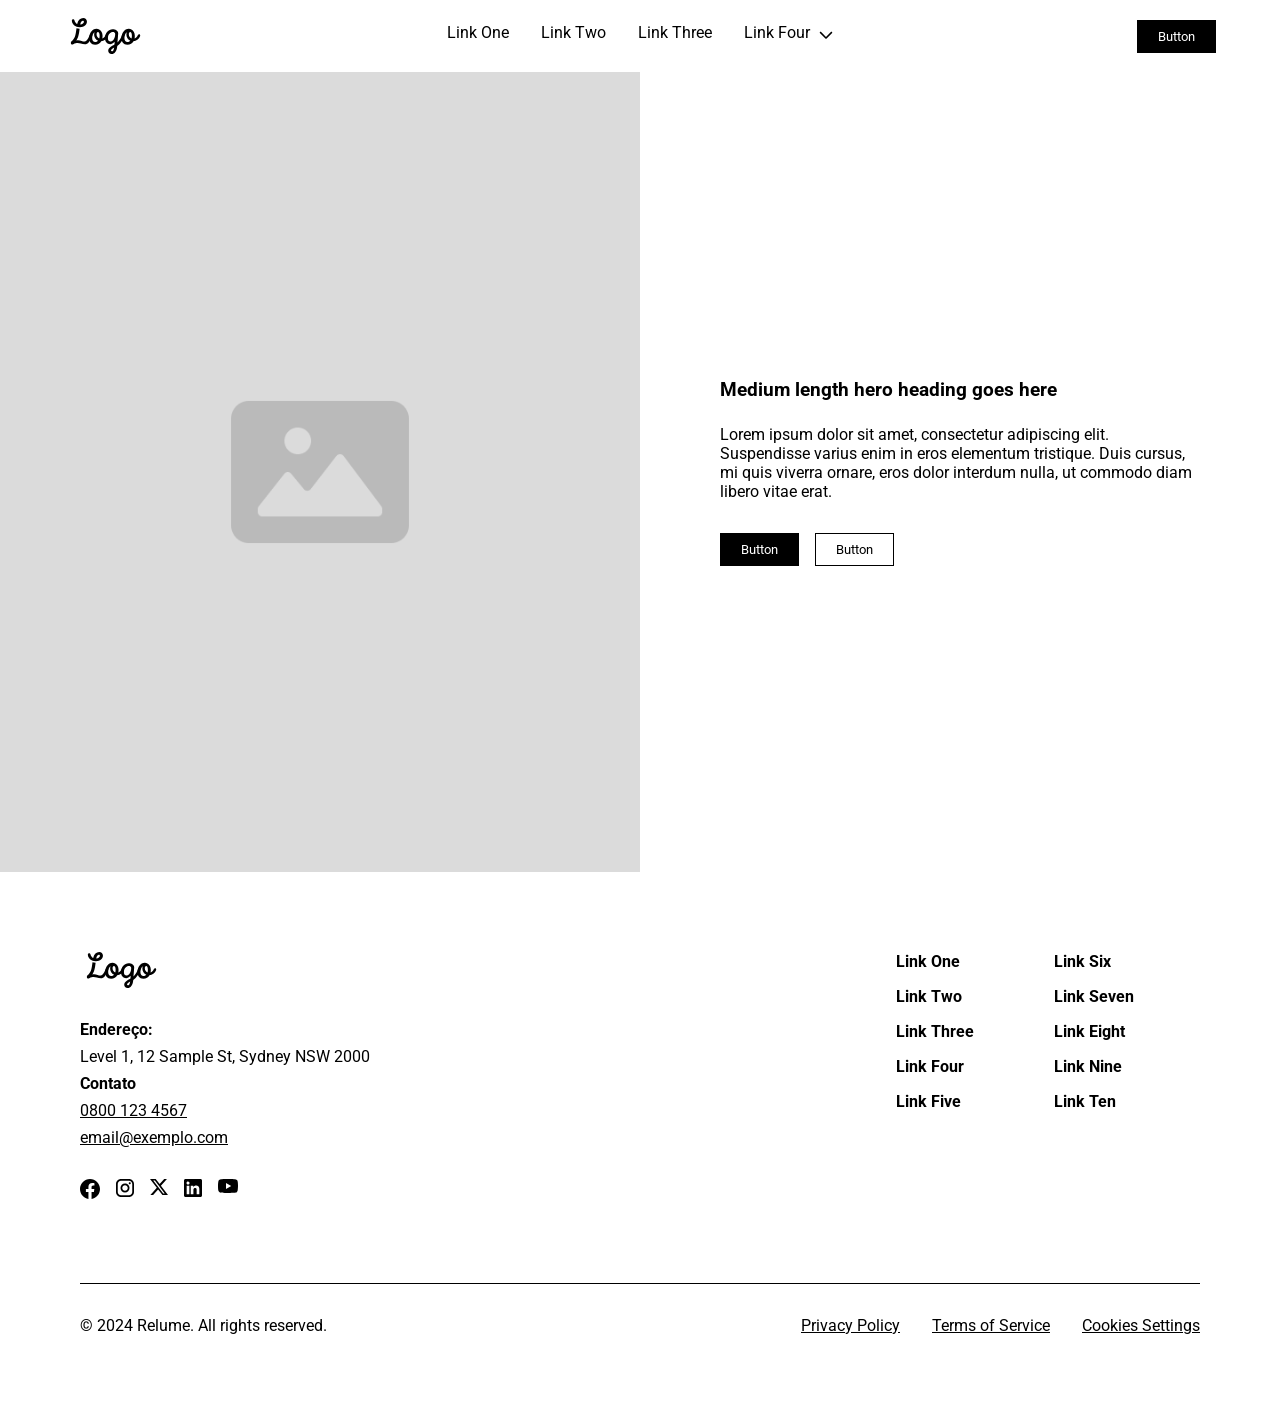
<file: index.html>
<!DOCTYPE html>
<html lang="en">
<head>
    <meta charset="UTF-8">
    <meta name="viewport" content="width=device-width, initial-scale=1.0">
    <title>treinamento ado1</title>
    <link rel="preconnect" href="https://fonts.googleapis.com">
    <link rel="preconnect" href="https://fonts.gstatic.com" crossorigin>
    <link href="https://fonts.googleapis.com/css2?family=Roboto:ital,wght@0,100..900;1,100..900&display=swap" rel="stylesheet">
    <link rel="stylesheet" href="src/styles/style.css">
</head>
<body>
    <header>
        <img src="./src/assets/images/company-logo.svg" alt="company-logo-image">
        <nav>
            <a href="">Link One</a>
            <a href="">Link Two</a>
            <a href="">Link Three</a>
            <div class="nav-drop">Link Four
            <button><img src="./src/assets/images/chevron-down.svg" alt="chevron-image">
            </div>
        </nav>
        <div class="btn-wrapper">
            <button>Button</button>
        </div>
    </header>

    <section id="hero-header">
        <img src="./src/assets/images/imagem-fundo.svg" alt="imagem-de-fundo">
        <aside>
            <div class="text-aside">
            <h1>Medium length hero heading goes here</h1>
            <p>Lorem ipsum dolor sit amet, consectetur adipiscing elit. Suspendisse varius enim in eros elementum tristique. Duis cursus, mi quis viverra ornare, eros dolor interdum nulla, ut commodo diam libero vitae erat.</p>
            </div>

            <div class="btn-hero-primary">
                <button>Button</button>
                <button class="btn-hero-second">Button</button>
            </div>
        </aside>
    </section>

    <footer>
    <div class="menu">
        <div class="footer-top">
            <img src="./src/assets/images/company-logo.svg" alt="company-logo-image">
            <nav>
                <p><b>Endereço:</b></p>
                <p>Level 1, 12 Sample St, Sydney NSW 2000</p>
                <p><b>Contato</b></p>
                <p><u>0800 123 4567</u></p>
                <a href="mailto:email@exemplo.com"><u>email@exemplo.com</u></a>
            </nav>
            <div class="icon-social">
                <nav>
                <a href=""><img src="./src/assets/images/facebook-icon.svg" alt="facebook-icon"></a>
                <a href=""><img src="./src/assets/images/instagram-icon.svg" alt="instagram-icon"></a>
                <a href=""><img src="./src/assets/images/twitter-icon.svg" alt="twitter-icon"></a>
                <a href=""><img src="./src/assets/images/linkedin-icon.svg" alt="linkedin-icon"></a>
                <a href=""><img src="./src/assets/images/youtube-icon.svg" alt="youtube-icon"></a>
            </nav>
            </div>
        </div>

        <div class="footer-text">
             <nav>
                <a href="">Link One</a>
                <a href="">Link Two</a>
                <a href="">Link Three</a>
                <a href="">Link Four</a>
                <a href="">Link Five</a>
            </nav>

            <nav>
                <a href="">Link Six</a>
                <a href="">Link Seven</a>
                <a href="">Link Eight</a>
                <a href="">Link Nine</a>
                <a href="">Link Ten</a>
            </nav>
        </div>
    </div>
        <div class="footer-button">
            <p>© 2024 Relume. All rights reserved.</p>
            <nav>
                <a href=""><u>Privacy Policy</u></a>
                <a href=""><u>Terms of Service</u></a>
                <a href=""><u>Cookies Settings</u></a>
            </nav>
        </div>
    </footer> 
</body>
</html>
</file>
<file: src/styles/style.css>
* {
    padding: 0;
    margin: 0;
    text-decoration: none;
    border: none;
    box-sizing: border-box;
    color: black;
    font-family: "roboto", sans-serif;
    background: none;
}

header {
    padding: 0 64px;
    width: 100%;
    height: 72px;
    display: flex;
    justify-content: space-between;
    align-items: center;

}

.nav-drop {
    display: flex;
    justify-content: center;
    text-align: center;
    text-decoration: none;
    gap: 4px;
}

nav {
    display: flex;
    justify-content: center;
    text-align: center;
    gap: 32px;
}

.btn-wrapper {
    display: flex;
    justify-content: center;
    text-align: center;
    gap: 16px;
}

.btn-wrapper > button {
    padding: 8px 20px;
    border: 1px solid black;
    background-color: black;
    color: #FFFFFF;
}

#hero-header {
    display: flex;
    width: 100%;
    margin: 0;
    padding: 0;
    align-items: center;
}

#hero-header > img {
    width: 50%;
}

aside {
    display: flex;
    flex-direction: column;
    align-items: flex-start;
    justify-content: center;
    box-sizing: border-box;
    padding: 0 80px;
    width: 50%;
    gap: 32px;
}

.text-aside {
    display: flex;
    flex-direction: column;
    gap: 24px;
}

.btn-hero-primary {
    display: flex;
    justify-content: center;
    text-align: center;
    gap: 16px;
}

.btn-hero-primary > button {
    padding: 8px 20px;
    border: 1px solid black;
    background-color: black;
    color: #FFFFFF;
}

.btn-hero-primary > .btn-hero-second  {
    padding: 8px 20px;
    border: 1px solid black;
    background-color: #FFFFFF;
    color: #000000;
}

footer {
    display: flex;
    width: 100%;
    padding: 80px;
    flex-direction: column;
    align-items: flex-start;
    gap: 80px;
}

.footer-top {
    display: flex;
    flex-direction: column;
    align-items: flex-start;
    gap: 32px;
    width: 816px;
    
}

.footer-top > nav {
    align-items: flex-start;
    flex-direction: column;
    gap: 8px;
}

u {
    text-decoration: underline;
}

.icon-social > nav {
    display: flex;
    gap: 16px;
}


.menu {
    display: flex;
    justify-content: space-between;
    align-items: flex-start;
}

.footer-text {
    display: flex;
    gap: 80px;
}

.footer-text > nav {
    display: flex;
    align-items: flex-start;
    flex-direction: column;
    font-weight: 700;
    gap: 16px;
}

.footer-button {
    display: flex;
    justify-content: space-between;
    padding-top: 32px;
    width: 100%;
    border-top: 1px solid black;
}
</file>
